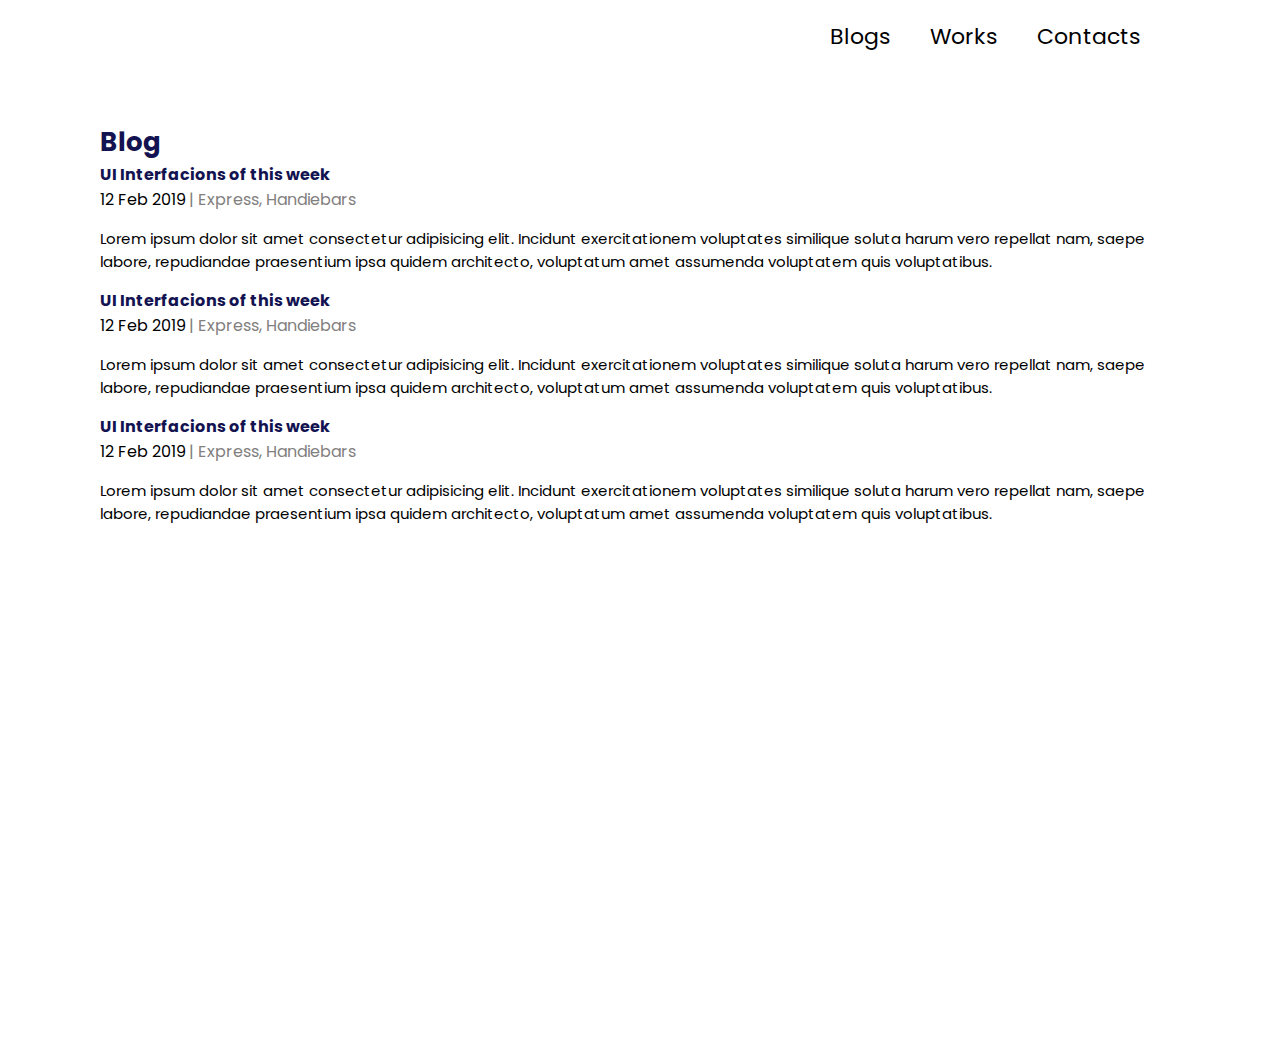
<file: blog.html>
<!DOCTYPE html>
<html lang="en">
  <head>
    <meta charset="UTF-8" />
    <meta name="viewport" content="width=device-width, initial-scale=1.0" />
    <title>Blog</title>
    <link rel="stylesheet" href="./style/header.css" />
    <link rel="stylesheet" href="./style/global.css" />
    <link rel="stylesheet" href="./style/footer.css" />
    <link rel="stylesheet" href="./style/blog.css" />
    <link
      rel="stylesheet"
      href="https://cdnjs.cloudflare.com/ajax/libs/font-awesome/6.4.2/css/all.min.css"
    />
  </head>
  <body>
    <div class="container">
      <header>
        <nav>
          <ul class="menu">
            <li><a href="./blog.html">Blogs</a></li>
            <li><a href="">Works</a></li>
            <li><a href="">Contacts</a></li>
          </ul>
        </nav>
      </header>
      <main>
        <div class="content">
          <p>Blog</p>
          
          <div class="card">
            
              <div class="title">
                <p>UI Interfacions of this week</p>
              </div>
              <div class="sub-title">
                <p>12 Feb 2019 <span style="color: rgb(130, 128, 126);"> | Express, Handiebars</span></p>
              </div>
              <p>
                Lorem ipsum dolor sit amet consectetur adipisicing elit.
                Incidunt exercitationem voluptates similique soluta harum vero
                repellat nam, saepe labore, repudiandae praesentium ipsa quidem
                architecto, voluptatum amet assumenda voluptatem quis
                voluptatibus.
              </p>
            </div>
            <div class="card">
            
                <div class="title">
                  <p>UI Interfacions of this week</p>
                </div>
                <div class="sub-title">
                  <p>12 Feb 2019 <span style="color: rgb(130, 128, 126);"> | Express, Handiebars</span></p>
                </div>
                <p>
                  Lorem ipsum dolor sit amet consectetur adipisicing elit.
                  Incidunt exercitationem voluptates similique soluta harum vero
                  repellat nam, saepe labore, repudiandae praesentium ipsa quidem
                  architecto, voluptatum amet assumenda voluptatem quis
                  voluptatibus.
                </p>
              </div>
              <div class="card">
            
                <div class="title">
                  <p>UI Interfacions of this week</p>
                </div>
                <div class="sub-title">
                  <p>12 Feb 2019 <span style="color: rgb(130, 128, 126);"> | Express, Handiebars</span></p>
                </div>
                <p>
                  Lorem ipsum dolor sit amet consectetur adipisicing elit.
                  Incidunt exercitationem voluptates similique soluta harum vero
                  repellat nam, saepe labore, repudiandae praesentium ipsa quidem
                  architecto, voluptatum amet assumenda voluptatem quis
                  voluptatibus.
                </p>
              </div>
          </div>
       
      </main>
      
    </div>

  </body>
</html>
</file>
<file: style/header.css>
.container > header{
   /*  background-color: aquamarine; */
}
.container> header > nav{
    width: 100%;
    height: 100%;
    /* background-color: bisque; */
}
.container> header > nav> .menu{
    display: flex;
    list-style: none;
    justify-content: center;
}
.container> header > nav> .menu> li{
    padding: 15px;
}
.container> header > nav> .menu> li > a{
    font-size: clamp(18px,2vw,22px);
    text-decoration: none;
    color: black;
}



/* Responsive */

@media (min-width:768px) {
    .container header {
        padding: 0 70px;
    }
    .container > header > nav >.menu{
        justify-content: end;
    }
    .container > header > nav >.menu > li{
        padding: 20px;
    }
}
@media (min-width:992px) {

    .container header{
        padding: 0 120px;
    }
    
}
</file>
<file: style/global.css>
@import url("https://fonts.googleapis.com/css2?family=Poppins:ital,wght@0,100;0,200;0,300;0,400;0,500;0,600;0,700;0,800;0,900;1,100;1,200;1,300;1,400;1,500;1,600;1,700;1,800;1,900&display=swap");
:root {
  --fonts-poppions: "Poppins", serif;
  --padding-md:0px 50px;
  --padding-lg:0px 100px;
}

* {
  margin: 0;
  padding: 0;
  box-sizing: border-box;
  font-family: var(--fonts-poppions);
}

.container {
  width: 100%;
}
</file>
<file: style/footer.css>
.container>.footer{
    width: 100%;
    height: 100px;
    background-color: white;
  }
  .container>.footer>.icon{
    display: flex;
    place-content: center;
    list-style: none;
    
    
  }
  .container>.footer>.icon>li>a>i{
    margin-left: 20px;
    font-size: 30px;
    color: black;
    
   
    
  }
  
  .container>.footer>p{
    text-align: center;
    margin-top: 10px;
  
  }
  .container>.footer>p>i{
    margin-right: 5px;
    margin-left: 5px;
   
  }
</file>
<file: style/blog.css>
.container>main{
    width: 100%;
    height: 110vh;
   
}
.container>main>.content{
    width: 100%;
    padding: 20px;
}
.container>main>.content>.card>.title>p{
  font-size: clamp(16px,5vw,16px);
  color: rgb(19, 19, 81);
  font-weight: bold;
}
.container>main>.content>p{
  font-size: clamp(18px, 4vw, 26px);
  color: rgb(19, 19, 81);
    font-weight: bold;
}
.container>main>.content>.row{
    width: 350px;
    height:300px ;
    
}
.container>main>.content>.row{
  width: 100%;
  display: flex;
  flex-wrap: wrap;
  justify-content: space-between;
}
.container>main>.content>.row>.card>.title>p{
    color: rgb(19, 19, 81);
    font-size: large;
    font-weight: 200;
   
    margin-top: 15px;
    
}

.container>main>.content>.card>p{
    margin-top: 15px;
    font-size: clamp(14px, 4vw, 26px);
}


/* --------------Screen Ipad---------- */

@media (min-width: 768px ){
  .container>main{
    width: 100%;
    height: 9%;
   
}
  .container > main > .content {
    padding: var(--padding-md);
    padding-top: 20px;
    padding-bottom: 20px;
  }
  .container > main > .content > .row{

    display: flex;
  }
  .container > main > .content > .row > .card {
    width: 48%;
  }

  .container > main > .content>.card> p {
    text-align: left;
    font-size: clamp(15px,10vw,12px);
    margin-bottom: 15px;
  }
    
}
/* ----------Screen Laptop---------- */

@media (min-width: 992px) {
    
  .container>main{
    width: 100%;
    height: 110vh;
   
}
    
    .container > main > .content {
      padding: var(--padding-lg);
      padding-top: 50px;
      padding-bottom: 50px;
     
    }
    .container > main > .content >p{
      text-align: left;
    }
  
    .container > main > .content > .card >  {
      padding: 40px;
    }
    .container > main > .content > .card > p {
      
      overflow: block;
    }
  
    
  
  }
</file>
